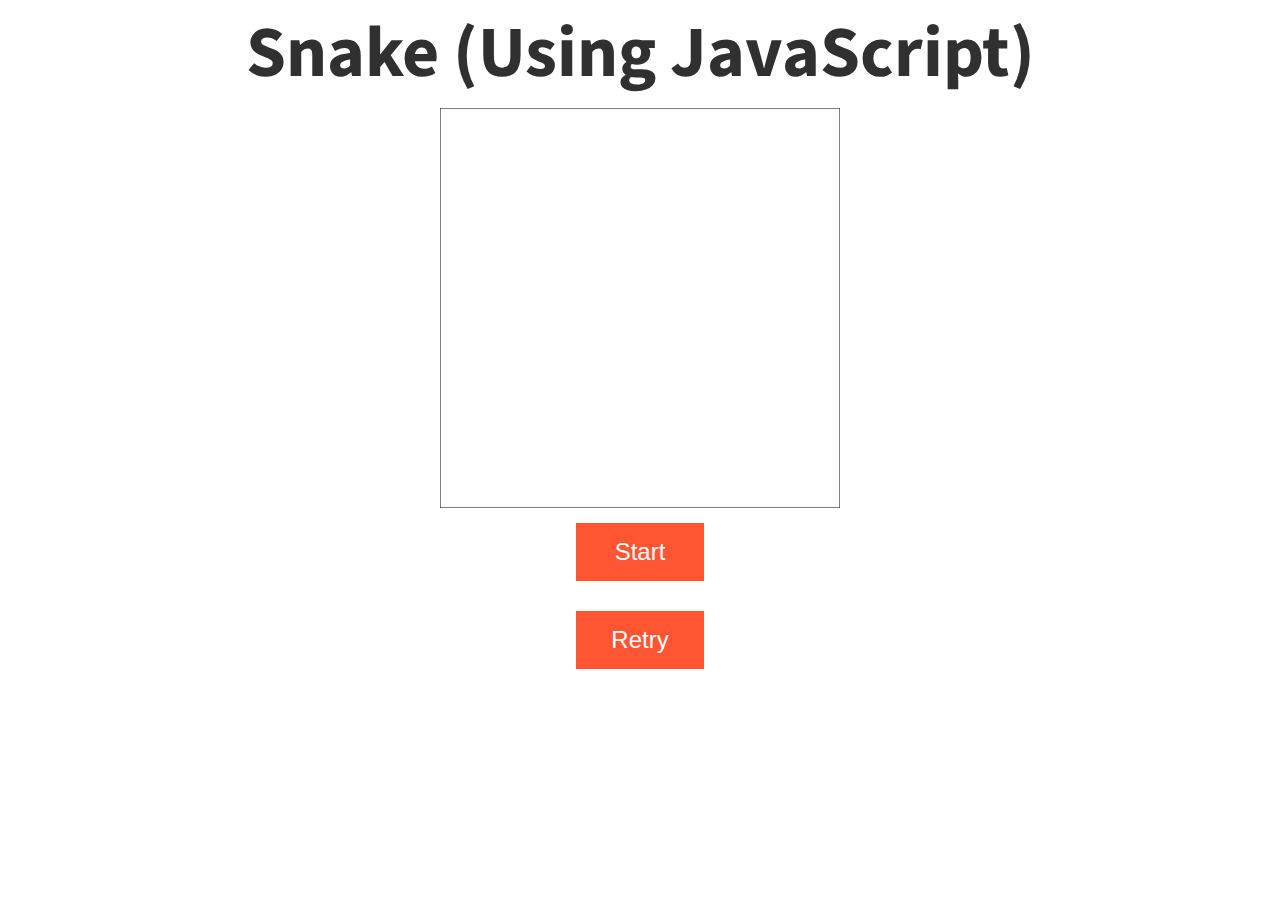
<file: index.html>
<!DOCTYPE html>
<html lang="en">
<head>
    <meta charset="UTF-8">
    <meta http-equiv="X-UA-Compatible" content="IE=edge">
    <meta name="viewport" content="width=device-width, initial-scale=1.0">
    <title>Snake (JavaScript)</title>
    <link rel="stylesheet" href="./css/style.css">
    <link rel="stylesheet" href="https://fonts.googleapis.com/css?family=Source+Code+Pro:400,99|Source+Sans+Pro:300,900&display=swap">
</head>
<body>
    <section class="intro">
        <h1 class="section__title">Snake (Using JavaScript)</h1>
    </section>

    <section class="game">
        <canvas class="game__board" id="gameBoard"width="400" height="400">
        </canvas>
        <button type="button" id="start">Start</button> <!-- To start the game -->
        <button type="button" id="retry">Retry</button> <!-- To start the game -->
     </section>
</body>
<script src="./js/snake.js"></script> 
</html>
</file>
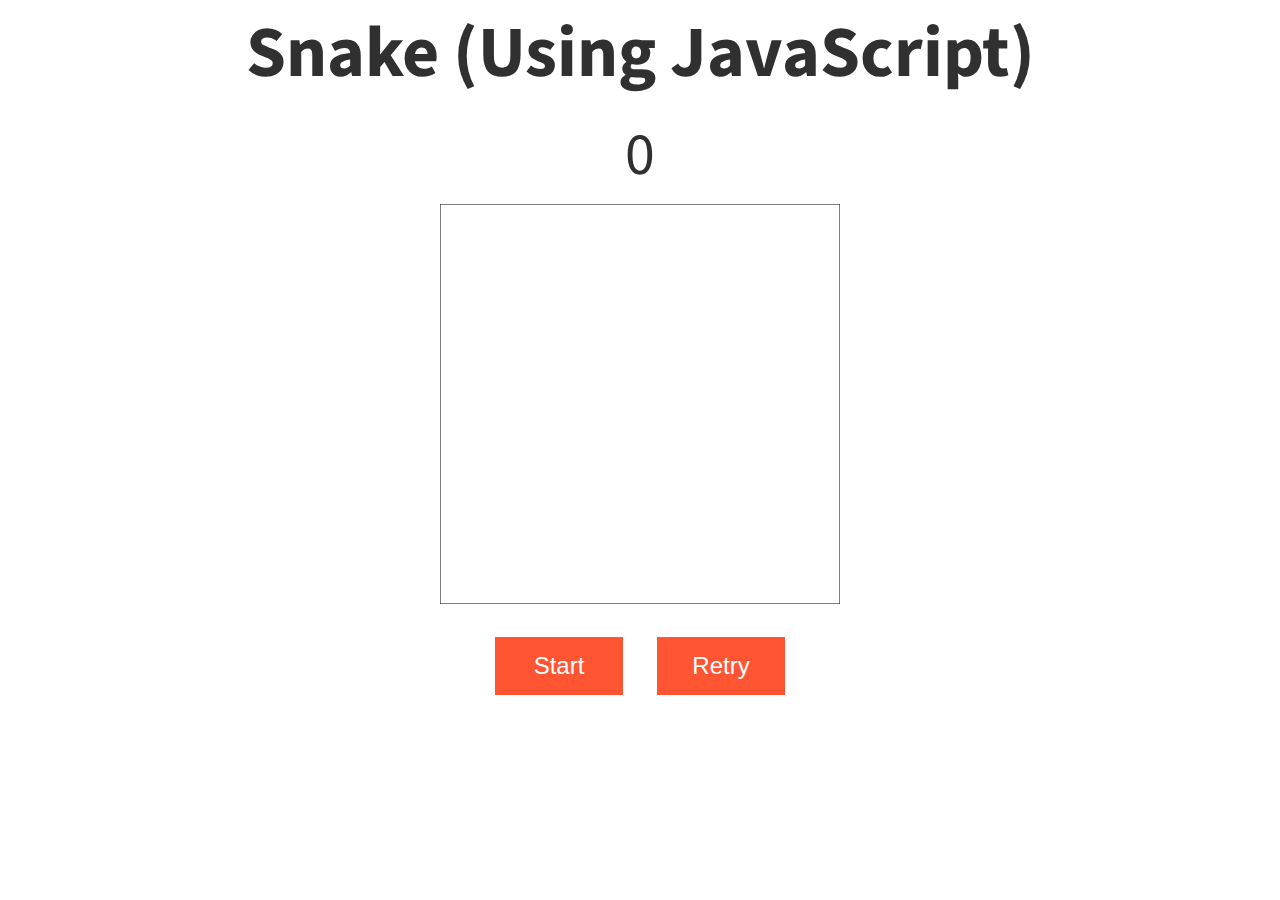
<file: snake.html>
<!DOCTYPE html>
<html lang="en">
<head>
    <meta charset="UTF-8">
    <meta http-equiv="X-UA-Compatible" content="IE=edge">
    <meta name="viewport" content="width=device-width, initial-scale=1.0">
    <title>Snake (JavaScript)</title>
    <link rel="stylesheet" href="./css/style.css">
    <link rel="stylesheet" href="https://fonts.googleapis.com/css?family=Source+Code+Pro:400,99|Source+Sans+Pro:300,900&display=swap">
</head>
<body>
    <section class="intro">
        <h1 class="section__title">Snake (Using JavaScript)</h1>
    </section>

    <section class="game">
        <div id="score" class="score">0</div>
        <canvas class="game__board" id="gameBoard"width="400" height="400">        </canvas>
        <section class="user-interaction">
            <button type="button" id="start">Start</button> <!-- To start the game -->
            <button type="button" id="retry">Retry</button> <!-- To retry the game -->
        </section>
     </section>
</body>
<script src="./js/snake.js"></script> 
</html>
</file>
<file: css/style.css>
*,
*::before,
*::after {
    box-sizing: border-box;
}

/* Custom Properties */
:root {
    --ff-primary: 'Source Sans Pro', sans-serif;
    --ff-secondary: 'Source Code Pro', monospace;

    --fw-regular: 300;
    --fw-bold: 900;

    --clr-light: #fff;
    --clr-dark: #303030;
    --clr-accent: #ff5533;
    --fs-h1: 3rem;
    --fs-h2: 2.25rem;
    --fs-h3: 1.25rem;
    --fs-body: 1rem;

    --bs: 0.25em 0.25em 0.75em rgba(0,0,0,.25),
            0.125em 0.125em 0.25em rgba(0,0,0,.15);
}

@media (min-width: 800px){
    :root {
        --fs-h1: 4.5rem;
        --fs-h2: 3.75rem;
        --fs-h3: 1.5rem;
        --fs-body: 1.125rem;
    }
}

/* General */

html {
    scroll-behavior: smooth;
}

body {
    background: var(--clr-light);
    color: var(--clr-dark);
    margin: 0;
    font-family: var(--ff-primary);
    font-size: var(--fs-body);
    line-height: 1.6;
}

section {
    padding-top: 1em;
}

/* Typography */
h1,
h2,
h3 {
    line-height: 1;
    margin: 0;
}

h1 {
    font-size: var(--fs-h1);
}
h2 {
    font-size: var(--fs-h2);
}
h3 {
    font-size: var(--fs-h3);
}

.section__title {
    text-align: center;
}
/* Intro */

/* Game Canvas */
.game {
    display: flex;
    margin: 0 auto;
    align-items: center;
    flex-direction: column;
}

.score {
    font-size: var(--fs-h2);
}

.game__board {
    width: 400px;
    height: 400px;
}

button {
    background-color: var(--clr-accent);
    color:var(--clr-light);
    border: none;
    padding: 15px 35px;
    width: 10vw;
    font-size: var(--fs-h3);
    text-align: center;
    margin: 15px
}
</file>
